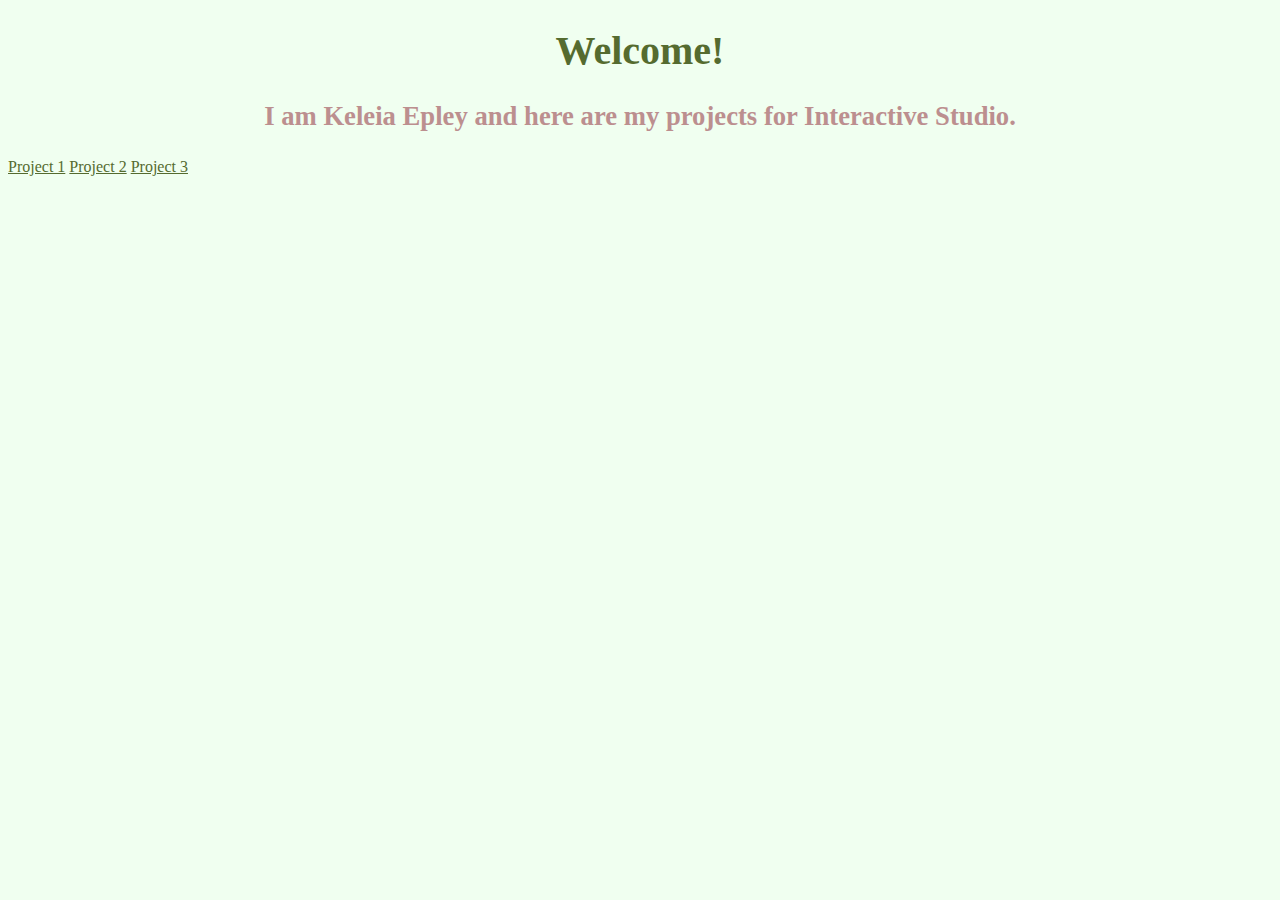
<file: index.html>
<!DOCTYPE html>
<html>
    <head>
        <title>Keleia Epley</title>
        <link rel="stylesheet" href="style.css">
    </head>
    <body>
        <h1>Welcome!</h1>
        <h3>I am Keleia Epley and here are my projects for Interactive Studio.</h3>
        <a href="P1-TYPE.html">Project 1</a> <a href="P1-TYPE.html">Project 2</a> <a href="P1-TYPE.html">Project 3</a>
    </body>
</html>
</file>
<file: style.css>
body {
    background-color:honeydew;
  }

  h1 {
    color:darkolivegreen;
    font-family: Georgia, 'Times New Roman', Times, serif;
    font-size: 30pt;
    text-align: center;
  }

  h3 {
    color:rosybrown;
    font-family: Georgia, 'Times New Roman', Times, serif;
    font-size: 20pt;
    text-align: center;
  }

  a {
    color: darkolivegreen;
    font-family: Georgia, 'Times New Roman', Times, serif;
    font-size: 12pt;
    text-align: center;
  }

  a:link {
    color: darkolivegreen;
    font-family: Georgia, 'Times New Roman', Times, serif;
    font-size: 12pt;
    text-align: center;
  }

  a:visited {
    color:rosybrown;
    font-family: Georgia, 'Times New Roman', Times, serif;
    font-size: 12pt;
    text-align: center;
  }

  a:hover {
    color:darkolivegreen;
    font-family: Georgia, 'Times New Roman', Times, serif;
    font-size: 12pt;
    text-align: center;
  }

  a:active {
    color:greenyellow;
    font-family: Georgia, 'Times New Roman', Times, serif;
    font-size: 12pt;
    font-weight: bolder;
    text-align: center;
  }

  .center {
    display: block;
    margin-left: auto;
    margin-right: auto;
    width: 99%;
  }
</file>
